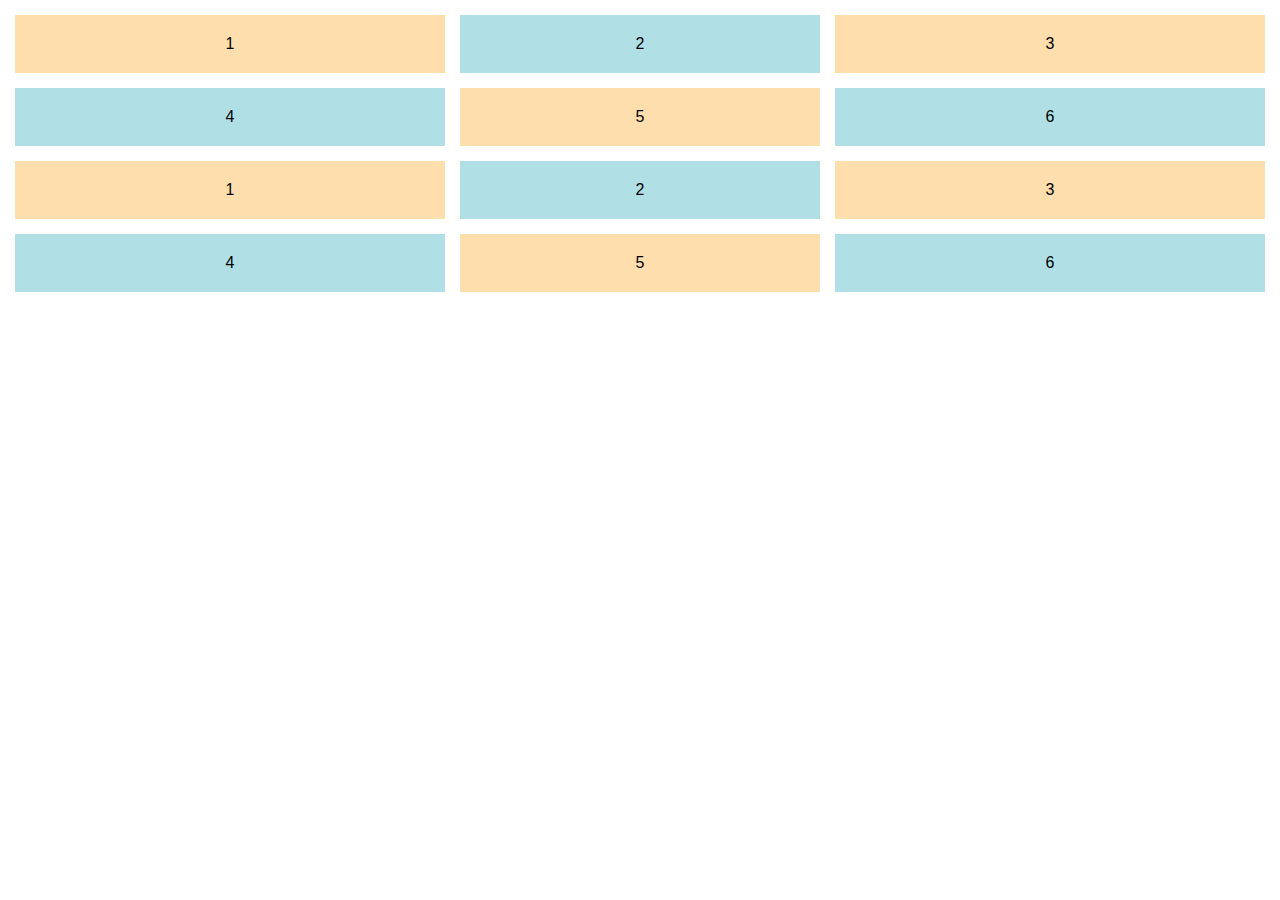
<file: columns/index.html>
<!DOCTYPE html>
<html lang="en">
<head>
  <meta charset="UTF-8">
  <meta name="viewport" content="width=device-width, initial-scale=1.0">
  <link rel="stylesheet" href="style.css">
  <title>Columns</title>
</head>
<body>
  <div class="container">
    <div>1</div>
    <div>2</div>
    <div>3</div>
    <div>4</div>
    <div>5</div>
    <div>6</div>
    <div>1</div>
    <div>2</div>
    <div>3</div>
    <div>4</div>
    <div>5</div>
    <div>6</div>
  </div>
</body>
</html>
</file>
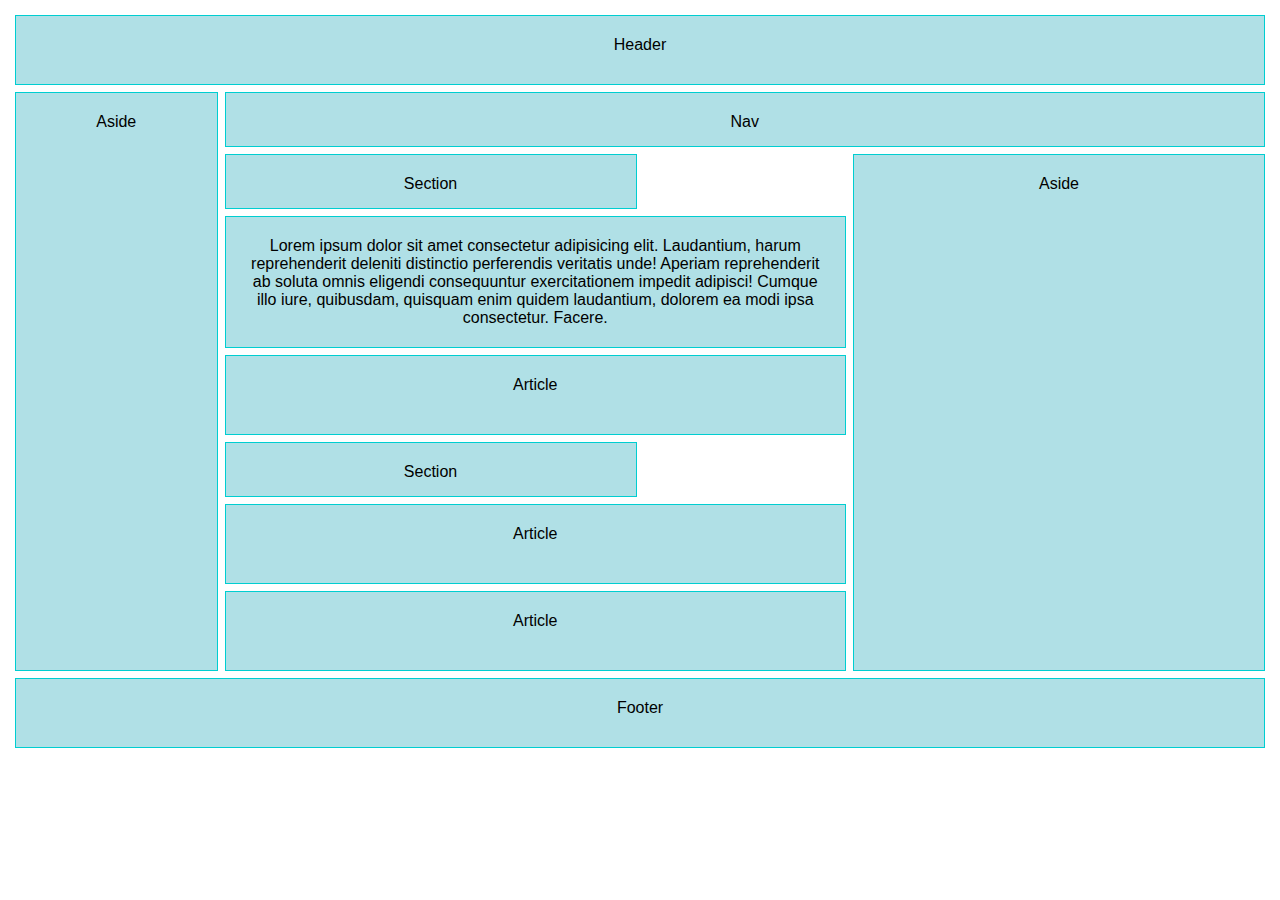
<file: grid areas/index.html>
<!DOCTYPE html>
<html lang="en">
<head>
  <meta charset="UTF-8">
  <meta name="viewport" content="width=device-width, initial-scale=1.0">
  <link rel="stylesheet" href="style.css">
  <title>Grid Areas </title>
</head>
<body>
  <div class="container">
    <header class="boxes" id="head">Header</header>
    <nav class="boxes" id="navi">Nav</nav>
    <aside class="boxes" id="asi1">Aside</aside>
    <aside class="boxes" id="asi2">Aside</aside>
    <section class="boxes" id="sec1">Section</section>
    <section class="boxes" id="sec2">Section</section>
    <article class="boxes" id="art1">Lorem ipsum dolor sit amet consectetur adipisicing elit. Laudantium, harum reprehenderit deleniti distinctio perferendis veritatis unde! Aperiam reprehenderit ab soluta omnis eligendi consequuntur exercitationem impedit adipisci! Cumque illo iure, quibusdam, quisquam enim quidem laudantium, dolorem ea modi ipsa consectetur. Facere.</article>
    <article class="boxes" id="art2">Article</article>
    <article class="boxes" id="art3">Article</article>
    <article class="boxes" id="art4">Article</article>
    <footer class="boxes" id="foot">Footer</footer>
  </div>
</body>
</html>
</file>
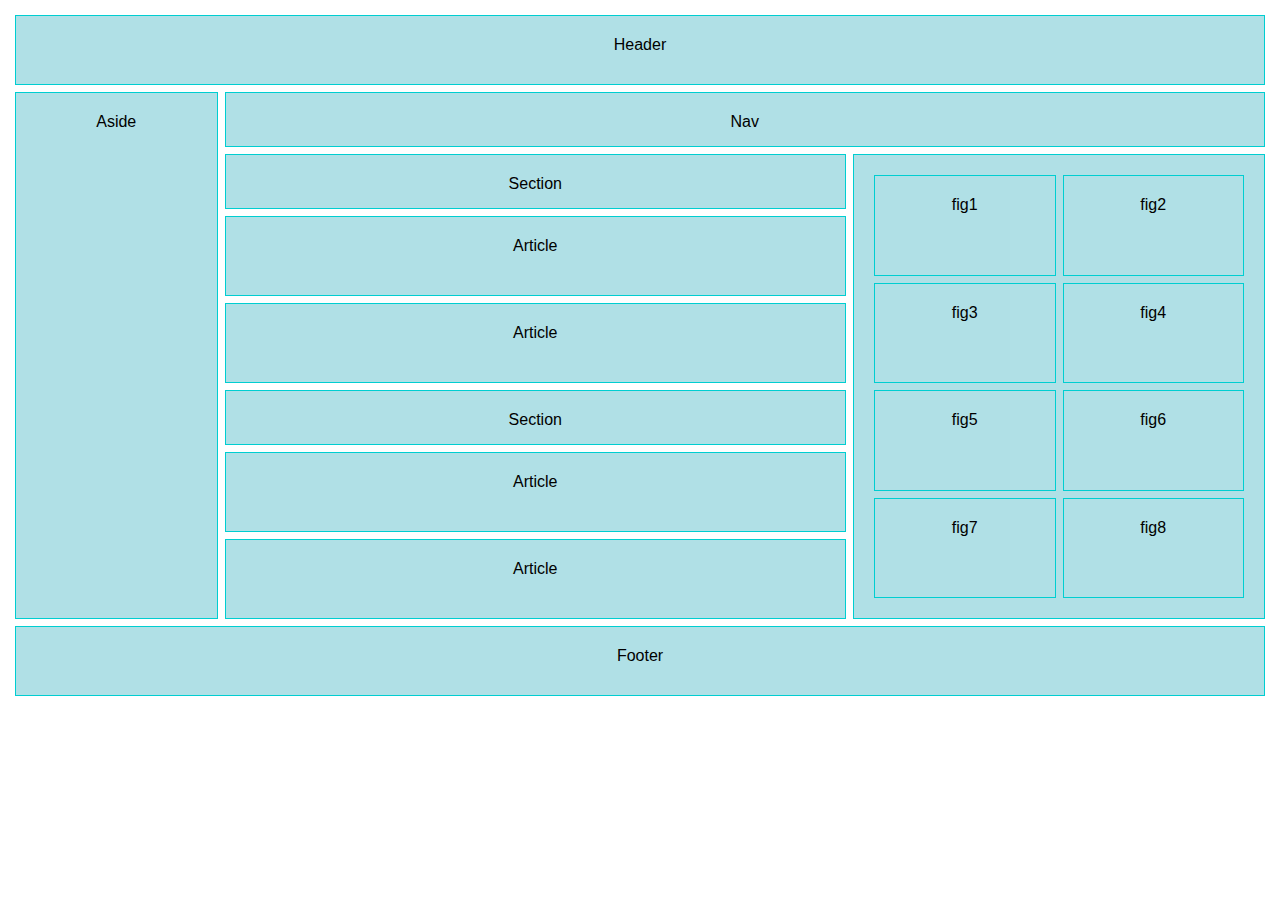
<file: grid-areas-and-media-queries/index.html>
<!DOCTYPE html>
<html lang="en">
<head>
  <meta charset="UTF-8">
  <meta name="viewport" content="width=device-width, initial-scale=1.0">
  <link rel="stylesheet" href="style.css">
  <title>Grid Areas </title>
</head>
<body>
  <div class="container">
    <header class="boxes" id="head">Header</header>
    <nav class="boxes" id="navi">Nav</nav>
    <aside class="boxes" id="asi1">Aside</aside>
    <aside class="boxes" id="asi2">
      <figure class="boxes" id="fig1">fig1</figure>
      <figure class="boxes" id="fig2">fig2</figure>
      <figure class="boxes" id="fig3">fig3</figure>
      <figure class="boxes" id="fig4">fig4</figure>
      <figure class="boxes" id="fig5">fig5</figure>
      <figure class="boxes" id="fig6">fig6</figure>
      <figure class="boxes" id="fig7">fig7</figure>
      <figure class="boxes" id="fig8">fig8</figure>
    </aside>
    <section class="boxes" id="sec1">Section</section>
    <section class="boxes" id="sec2">Section</section>
    <article class="boxes" id="art1">Article</article>
    <article class="boxes" id="art2">Article</article>
    <article class="boxes" id="art3">Article</article>
    <article class="boxes" id="art4">Article</article>
    <footer class="boxes" id="foot">Footer</footer>
  </div>
</body>
</html>
</file>
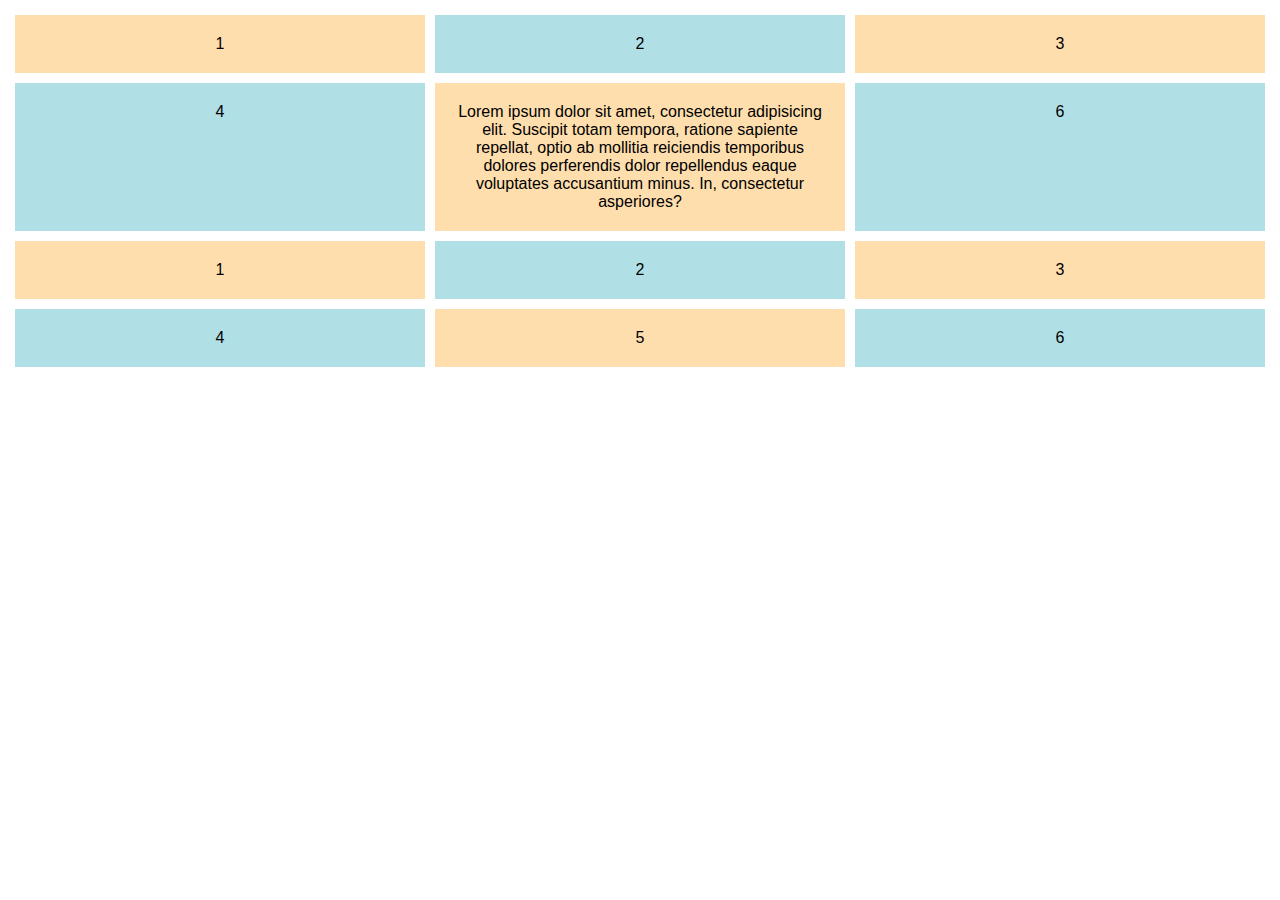
<file: rows/index.html>
<!DOCTYPE html>
<html lang="en">
<head>
  <meta charset="UTF-8">
  <meta name="viewport" content="width=device-width, initial-scale=1.0">
  <link rel="stylesheet" href="style.css">
  <title>Rows </title>
</head>
<body>
  <div class="container">
    <div>1</div>
    <div>2</div>
    <div>3</div>
    <div>4</div>
    <div>Lorem ipsum dolor sit amet, consectetur adipisicing elit. Suscipit totam tempora, ratione sapiente repellat, optio ab mollitia reiciendis temporibus dolores perferendis dolor repellendus eaque voluptates accusantium minus. In, consectetur asperiores?</div>
    <div>6</div>
    <div>1</div>
    <div>2</div>
    <div>3</div>
    <div>4</div>
    <div>5</div>
    <div>6</div>
  </div>
</body>
</html>
</file>
<file: columns/style.css>
* {
  padding: 0;
  margin: 0%;
}


html {
  font-family: Arial, Helvetica, sans-serif;
}

.container > div {
  text-align: center;
  background-color: #b0e0e6;
  padding: 20px;
}

.container > div:nth-child(odd) {
  background-color: #ffdead;
}

.container {
  display: grid;
  /* grid-template-columns: 1fr 1fr 1fr 1fr 1fr 1fr; */
  /* grid-template-columns: repeat(6, 1fr); */
  /* grid-template-columns: 1fr 2fr 4fr 2fr 4fr 1fr 3fr; */
  /* grid-template-columns: 25% 2fr 50px 90px 4.5fr; */
  grid-template-columns: auto 360px auto;
  /* column-gap: 10px; */
  /* row-gap: 10px; */
  gap: 15px;


  margin: 15px;


}
</file>
<file: grid areas/style.css>
* {
  padding: 0;
  margin: 0%;
}


html {
  font-family: Arial, Helvetica, sans-serif;
}

.boxes {
  text-align: center;
  background-color: #b0e0e6;
  padding: 20px;
  border: 1px solid darkturquoise;
}

.container {
  display: grid;
  /* you can use 12 instead 6 cols, for easy manipulations, that's why bootstrap 12cols */
  grid-template-columns: repeat(6, 1fr);
  /* to use grid area, each box needs a grid area name  */

  /* add . to add blank spaces to grid area  */
  grid-template-areas:
  "head head head head head head"
  "asi1 navi navi navi navi navi"
  "asi1 sec1 sec1 . asi2 asi2"
  "asi1 art1 art1 art1 asi2 asi2"
  "asi1 art2 art2 art2 asi2 asi2"
  "asi1 sec2 sec2 . asi2 asi2"
  "asi1 art3 art3 art3 asi2 asi2"
  "asi1 art4 art4 art4 asi2 asi2"
  "foot foot foot foot foot foot";

  /* add rows to all rows  */
  /* grid-auto-rows: 60px; */

  /* explicitly adds height of each row  */
  /* grid-template-rows:
  70px 55px 55px 80px 80px 55px 80px 80px 70px; */
  grid-template-rows:
  70px 55px 55px minmax(80px, auto) 80px 55px 80px 80px 70px;

  gap: 7px;
  margin: 15px;
}


#head {
  grid-area: head;
}

#navi {
  grid-area: navi;
}

#asi1 {
  grid-area: asi1;
}

#asi2 {
  grid-area: asi2;
}

#sec1 {
  grid-area: sec1;
}

#sec2 {
  grid-area: sec2;
}

#art1 {
  grid-area: art1;
}

#art2 {
  grid-area: art2;
}

#art3 {
  grid-area: art3;
}

#art4 {
  grid-area: art4;
}

#foot {
  grid-area: foot;
}
</file>
<file: grid-areas-and-media-queries/style.css>
* {
  padding: 0;
  margin: 0%;
}


html {
  font-family: Arial, Helvetica, sans-serif;
}

.boxes {
  text-align: center;
  background-color: #b0e0e6;
  padding: 20px;
  border: 1px solid darkturquoise;
}

.container {
  display: grid;
  /* you can use 12 instead 6 cols, for easy manipulations, that's why bootstrap 12cols */
  grid-template-columns: repeat(6, 1fr);
  /* to use grid area, each box needs a grid area name  */

  /* add . to add blank spaces to grid area  */
  grid-template-areas:
  "head head head head head head"
  "asi1 navi navi navi navi navi"
  "asi1 sec1 sec1 sec1 asi2 asi2"
  "asi1 art1 art1 art1 asi2 asi2"
  "asi1 art2 art2 art2 asi2 asi2"
  "asi1 sec2 sec2 sec2 asi2 asi2"
  "asi1 art3 art3 art3 asi2 asi2"
  "asi1 art4 art4 art4 asi2 asi2"
  "foot foot foot foot foot foot";

  /* add rows to all rows  */
  /* grid-auto-rows: 60px; */

  /* explicitly adds height of each row  */
  /* grid-template-rows:
  70px 55px 55px minmax(80px, auto) 80px 55px 80px 80px 70px; */

  grid-template-rows:
  70px 55px 55px 80px 80px 55px 80px 80px 70px;

  gap: 7px;
  margin: 15px;
}


#head {
  grid-area: head;
}

#navi {
  grid-area: navi;
}

#asi1 {
  grid-area: asi1;
}

#asi2 {
  grid-area: asi2;

  display: grid;
  grid-template-columns: 1fr 1fr;
  grid-template-areas:
  "fig1 fig2"
  "fig3 fig4"
  "fig5 fig6"
  "fig7 fig8";

  gap: 7px;
}

#sec1 {
  grid-area: sec1;
}

#sec2 {
  grid-area: sec2;
}

#art1 {
  grid-area: art1;
}

#art2 {
  grid-area: art2;
}

#art3 {
  grid-area: art3;
}

#art4 {
  grid-area: art4;
}

#foot {
  grid-area: foot;
}

#fig1 {
  grid-area: fig1;
}

#fig2 {
  grid-area: fig2;
}

#fig3 {
  grid-area: fig3;
}

#fig3 {
  grid-area: fig3;
}

#fig4 {
  grid-area: fig4;
}

#fig5 {
  grid-area: fig5;
}

#fig6 {
  grid-area: fig6;
}

#fig7 {
  grid-area: fig7;
}

#fig8 {
  grid-area: fig8;
}

/* Media Queries */
@media screen and (max-width: 580px) {

  .container {
    display: grid;
    /* you can use 12 instead 6 cols, for easy manipulations, that's why bootstrap 12cols */
    grid-template-columns: repeat(6, 1fr);
    /* to use grid area, each box needs a grid area name  */

    /* add . to add blank spaces to grid area  */
    grid-template-areas:
    "head head head head head head"
    "foot foot foot foot foot foot"
    "asi1 navi navi navi navi navi"
    "asi1 sec1 sec1 sec1 sec1 sec1"
    "asi1 art1 art1 art1 art1 art1"
    "asi1 art2 art2 art2 art2 art2"
    "asi1 sec2 sec2 sec2 sec2 sec2"
    "asi1 art3 art3 art3 art3 art3"
    "asi1 art4 art4 art4 art4 art4"
    "asi2 asi2 asi2 asi2 asi2 asi2"
    ;

    /* add rows to all rows  */
    /* grid-auto-rows: 60px; */

    /* explicitly adds height of each row  */
    /* grid-template-rows:
    70px 55px 55px minmax(80px, auto) 80px 55px 80px 80px 70px; */

    grid-template-rows:
    120px 120px 55px 80px 80px 55px 80px 80px 70px;

    gap: 7px;
    margin: 15px;
  }

  #asi2 {
    display: none;
  }

}
</file>
<file: rows/style.css>
* {
  padding: 0;
  margin: 0%;
}


html {
  font-family: Arial, Helvetica, sans-serif;
}

.container > div {
  text-align: center;
  background-color: #b0e0e6;
  padding: 20px;
}

.container > div:nth-child(odd) {
  background-color: #ffdead;
}

.container {
display: grid;
gap: 10px;
grid-template-columns: repeat(3, 1fr);
/* grid-auto-rows: 80px; */
/* grid-auto-rows: minmax(80px, auto); */
/* auto repeating row height*/
/* grid-auto-rows: 80px 160px;  */
/* minmax ==> if there is content, show all, if not , use min height*/
/* grid-template-rows: 50px 50px 50px 50px 50px 50px 50px; */
/* grid-template-rows: repeat(10, 50px); */
grid-template-rows: repeat(10, minmax(50px));




  margin: 15px;


}
</file>
